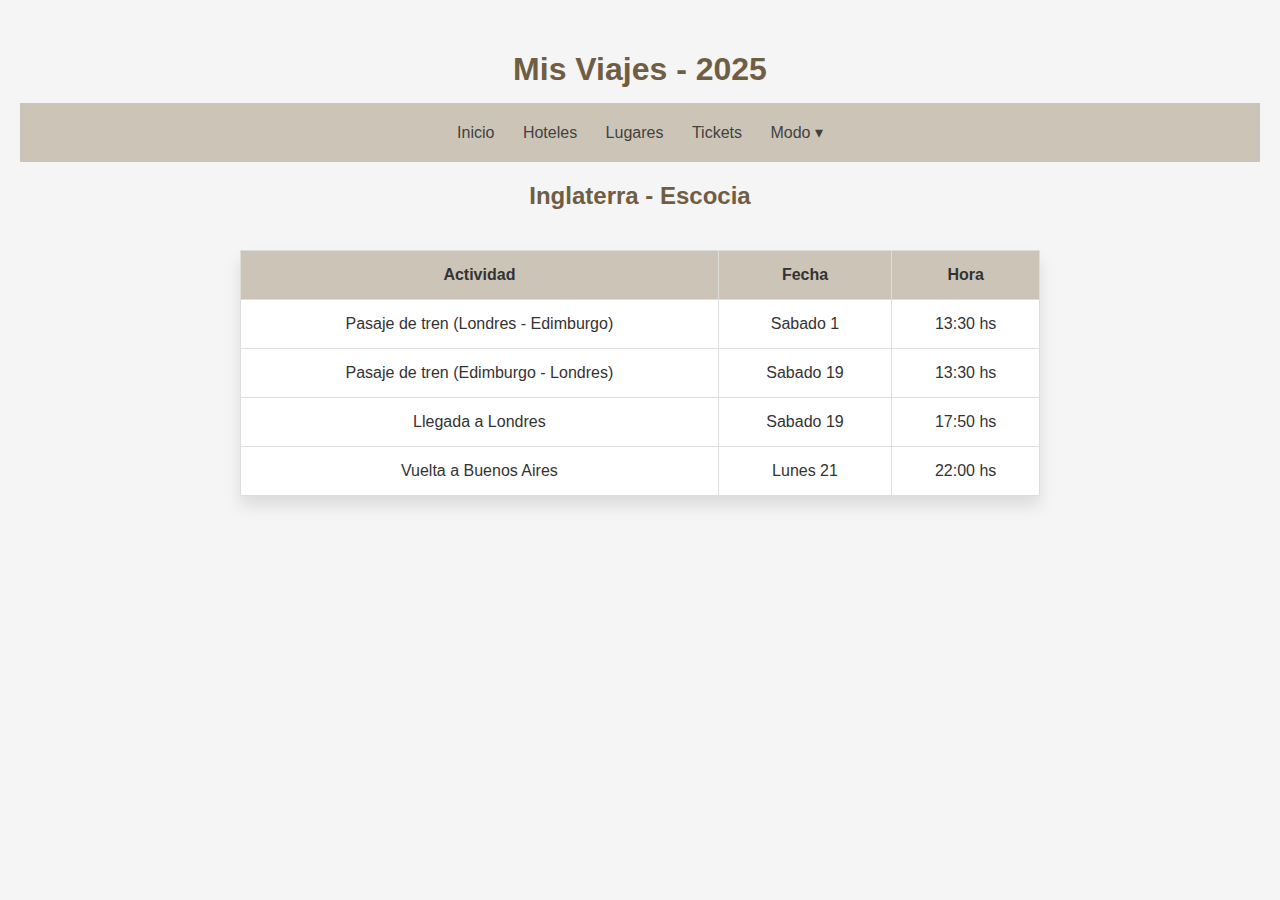
<file: index.html>
<!DOCTYPE html>
<html lang="es">
<head>
  <meta charset="UTF-8" />
  <meta name="viewport" content="width=device-width, initial-scale=1.0" />
  <title>Home</title>
  <link rel="stylesheet" href="style.css" />
</head>
<body>
    <div class="container">
        <div class="content">
            <header>
                <h1>Mis Viajes - 2025</h1>
            </header>
            <section class="menu">
                <nav>
                  <button class="menu-toggle" onclick="toggleMenu()">☰</button>
                  <div class="menu-links">
                    <a href="index.html">Inicio</a>
                    <a href="hoteles.html">Hoteles</a>
                    <a href="lugares.html">Lugares</a>
                    <a href="tickets.html">Tickets</a>


                    <div class="modo-container">
                      <a href="#" onclick="toggleModoSubmenu()">Modo ▾</a>
                      <div class="modo-submenu">
                        <a href="#" onclick="setTheme('light')">Modo Claro</a>
                        <a href="#" onclick="setTheme('dark')">Modo Oscuro</a>
                    </div>
                  </div>
                </nav>
              </section>
            </section>

            <section class="hero">
                <h2>Inglaterra - Escocia</h2>
            </section>

            <table class="tabla-materias">
                <tr>
                    <th>Actividad</th>
                    <th>Fecha</th>
                    <th>Hora</th>
                </tr>
                <tr>
                    <td>Pasaje de tren (Londres - Edimburgo)</td>
                    <td>Sabado 1</td>
                    <td>13:30 hs</td>
                </tr>
                <tr>
                    <td>Pasaje de tren (Edimburgo - Londres)</td>
                    <td>Sabado 19</td>
                    <td>13:30 hs</td>
                </tr>
                <tr>
                    <td>Llegada a Londres</td>
                    <td>Sabado 19</td>
                    <td>17:50 hs</td>
                </tr>
                <tr>
                    <td>Vuelta a Buenos Aires</td>
                    <td>Lunes 21</td>
                    <td>22:00 hs</td>
                </tr>
            </table>
        </div>
    </div>
    <script src="js/script.js"></script>
</body>

</html>
</file>
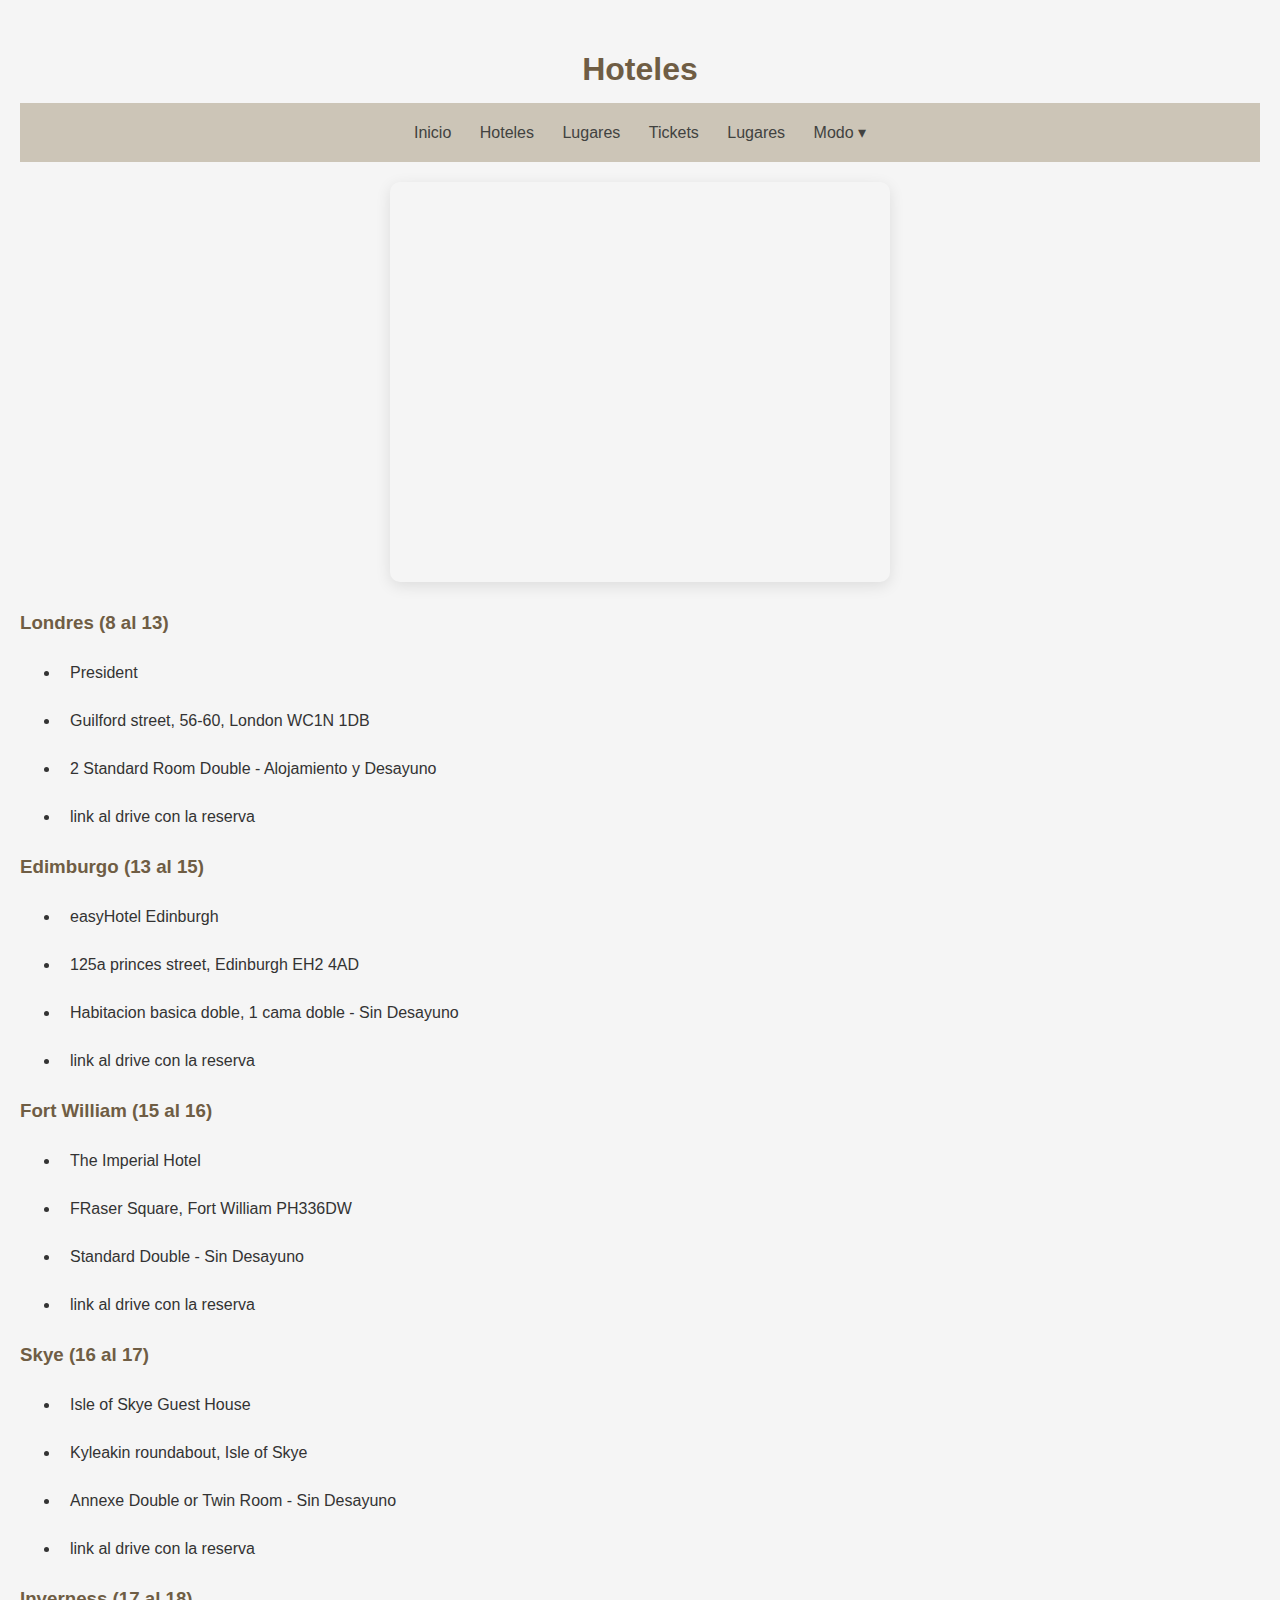
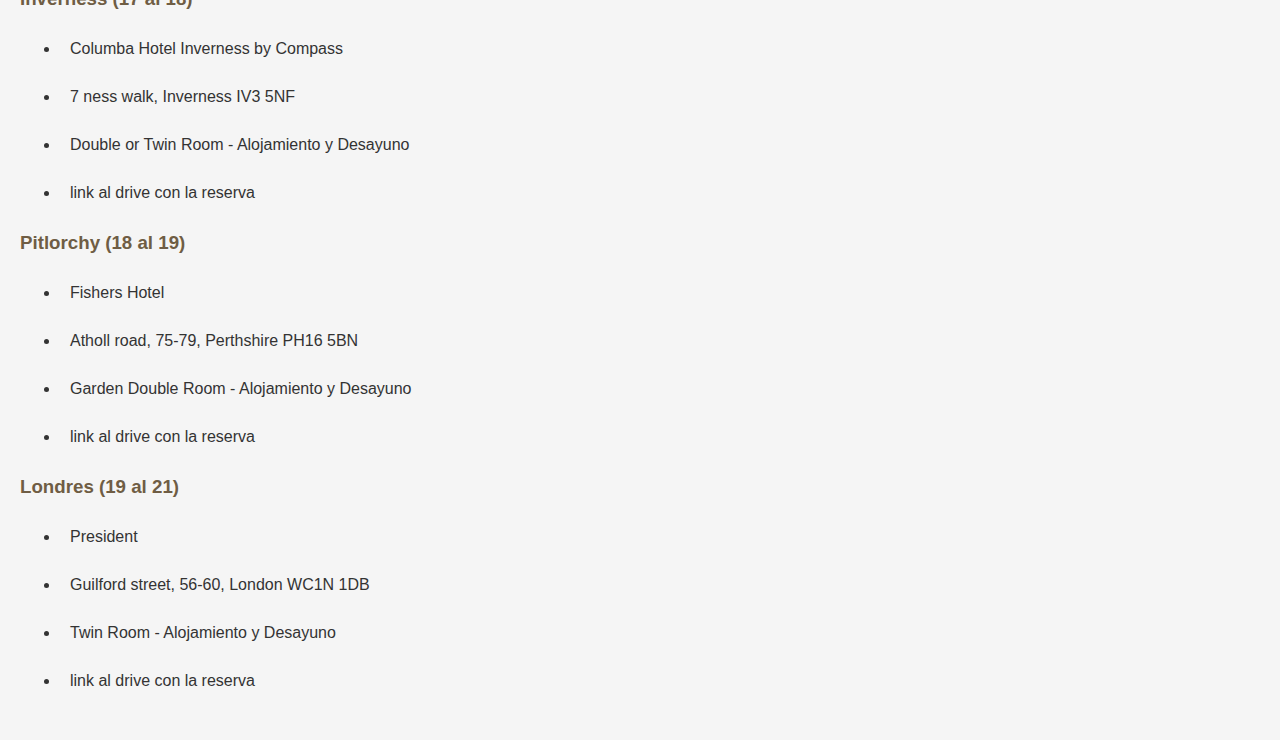
<file: hoteles.html>
<!DOCTYPE html>
<html lang="es">
<head>
  <meta charset="UTF-8">
  <meta name="viewport" content="width=device-width, initial-scale=1.0" />
  <title>Hoteles</title>
  <link rel="stylesheet" href="style.css" />
</head>

<body>
    <div class="container">
        <div class="content">
            <header>
                <h1>Hoteles</h1>
            </header>
            <section class="menu">
                <nav>
                  <button class="menu-toggle" onclick="toggleMenu()">☰</button>
                  <div class="menu-links">
                    <a href="index.html">Inicio</a>
                    <a href="hoteles.html">Hoteles</a>
                    <a href="lugares.html">Lugares</a>
                    <a href="tickets.html">Tickets</a>
                    <a href="itineratio.html">Lugares</a>

                    <div class="modo-container">
                        <a href="#" onclick="toggleModoSubmenu()">Modo ▾</a>
                        <div class="modo-submenu">
                          <a href="#" onclick="setTheme('light')">Modo Claro</a>
                          <a href="#" onclick="setTheme('dark')">Modo Oscuro</a>
                    </div>
                  </div>
                </nav>
              </section>
            </section>

            <div class="calendario-container">
                <iframe src="https://calendar.google.com/calendar/embed?height=600&wkst=1&ctz=America%2FArgentina%2FBuenos_Aires&showPrint=0&showTz=0&showNav=0&showTabs=0&showCalendars=0&showTitle=0&src=Mjk5OTg5YTU0ZjQ2Y2JlYWI0NDBmMGY0ZjVhYmMyNDliMmRmMWM0NmI5MTA4MjVkMTg2OGM2NTgyYTkyMzgyNEBncm91cC5jYWxlbmRhci5nb29nbGUuY29t&color=%23D81B60" frameborder="0"></iframe>
            </div>

            <div>
                <h3 class="task-title">Londres (8 al 13)</h3>
                    <ul>
                        <li>President</li>
                        <li>Guilford street, 56-60, London WC1N 1DB</li>
                        <li>2 Standard Room Double - Alojamiento y Desayuno</li>
                        <li> link al drive con la reserva</li>
                    </ul>
                <h3 class="task-title">Edimburgo (13 al 15)</h3>
                    <ul>
                        <li>easyHotel Edinburgh</li>
                        <li>125a princes street, Edinburgh EH2 4AD</li>
                        <li>Habitacion basica doble, 1 cama doble - Sin Desayuno</li>
                        <li> link al drive con la reserva</li>
                    </ul>
                <h3 class="task-title">Fort William (15 al 16)</h3>
                    <ul>
                        <li>The Imperial Hotel </li>
                        <li>FRaser Square, Fort William PH336DW</li>
                        <li>Standard Double - Sin Desayuno</li>
                        <li> link al drive con la reserva</li>
                    </ul>
                <h3 class="task-title">Skye (16 al 17)</h3>
                    <ul>
                        <li>Isle of Skye Guest House</li>
                        <li>Kyleakin roundabout, Isle of Skye </li>
                        <li>Annexe Double or Twin Room - Sin Desayuno</li>
                        <li> link al drive con la reserva</li>
                    </ul>
                <h3 class="task-title">Inverness (17 al 18)</h3>
                    <ul>
                        <li>Columba Hotel Inverness by Compass</li>
                        <li>7 ness walk, Inverness IV3 5NF</li>
                        <li> Double or Twin Room - Alojamiento y Desayuno</li>
                        <li> link al drive con la reserva</li>
                    </ul>
                <h3 class="task-title">Pitlorchy (18 al 19)</h3>
                    <ul>
                        <li>Fishers Hotel</li>
                        <li>Atholl road, 75-79, Perthshire PH16 5BN</li>
                        <li>Garden Double Room - Alojamiento y Desayuno</li>
                        <li> link al drive con la reserva</li>
                    </ul>
                <h3 class="task-title">Londres (19 al 21)</h3>
                    <ul>
                        <li>President</li>
                        <li>Guilford street, 56-60, London WC1N 1DB</li>
                        <li>Twin Room - Alojamiento y Desayuno</li>
                        <li> link al drive con la reserva</li>
                    </ul>
            </div>
        </div>
    </div>
    
    <script src="js/script.js"></script>


</body>

</html>
</file>
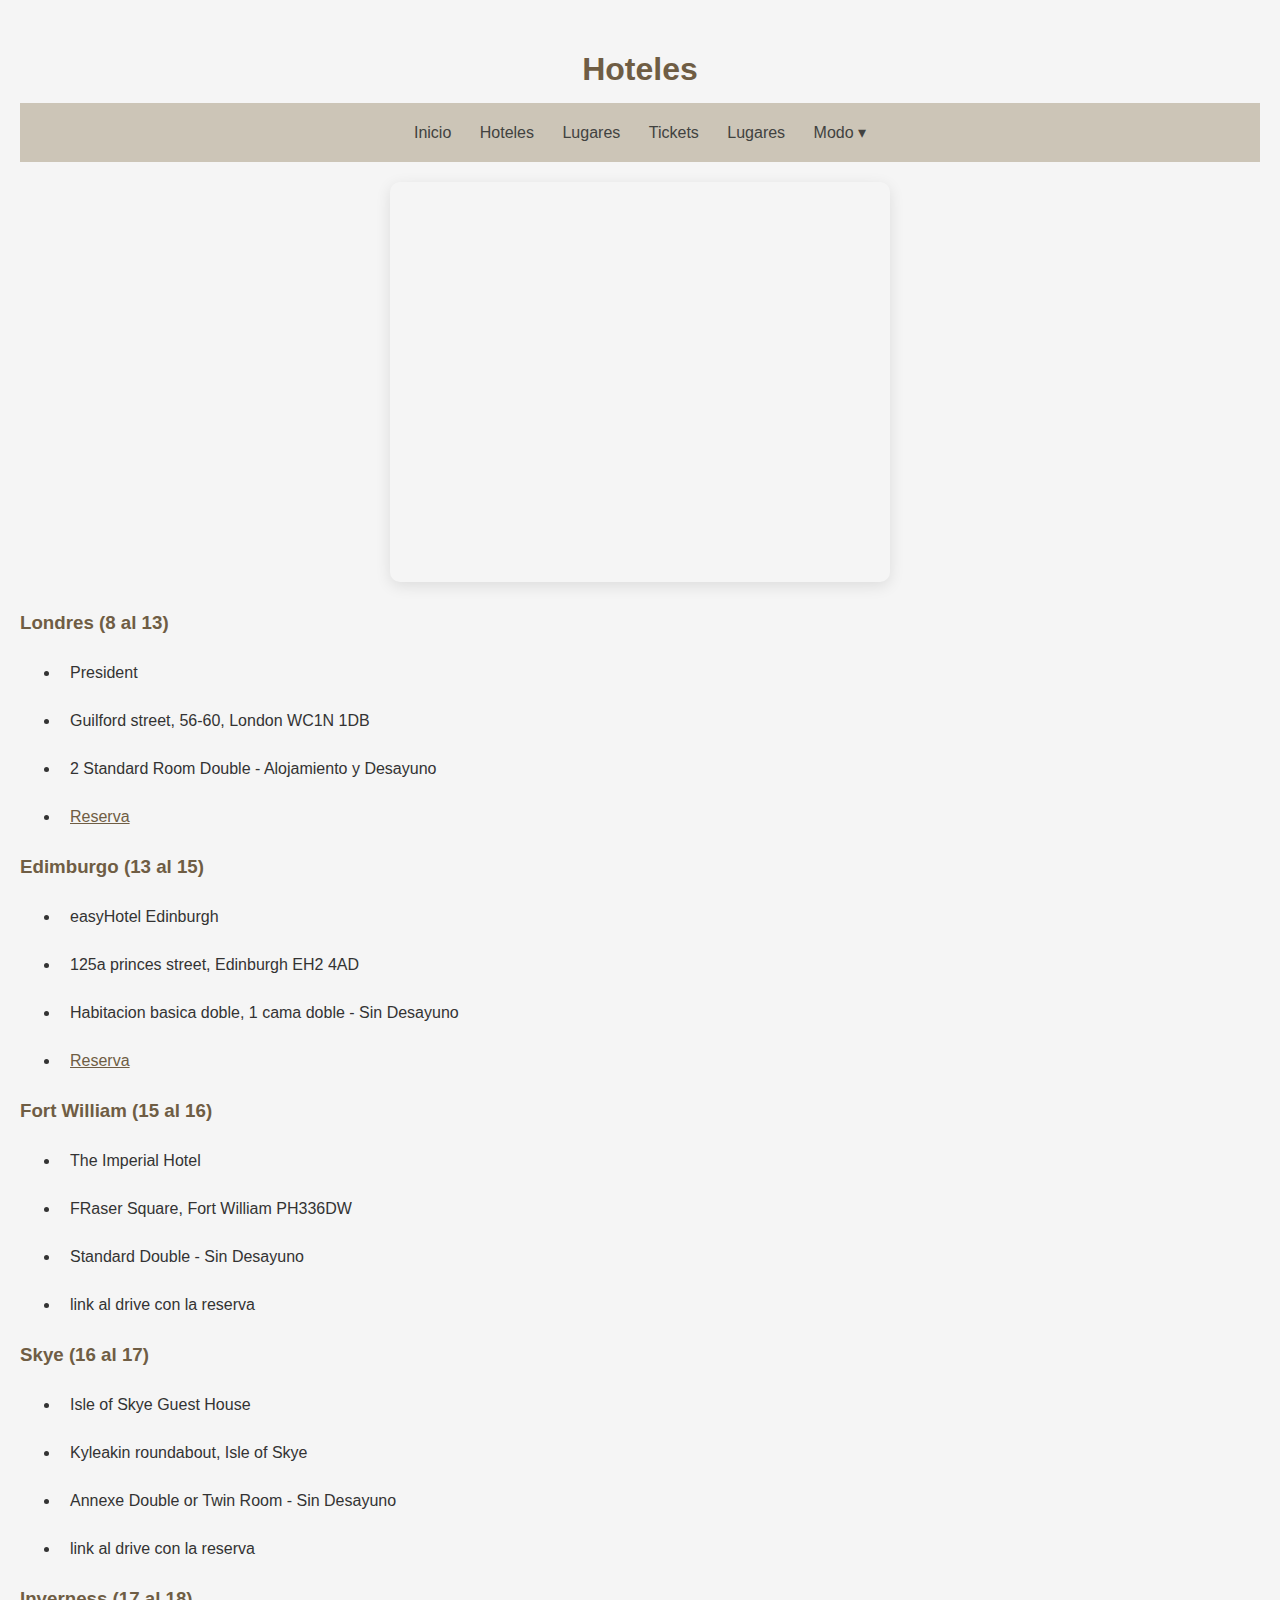
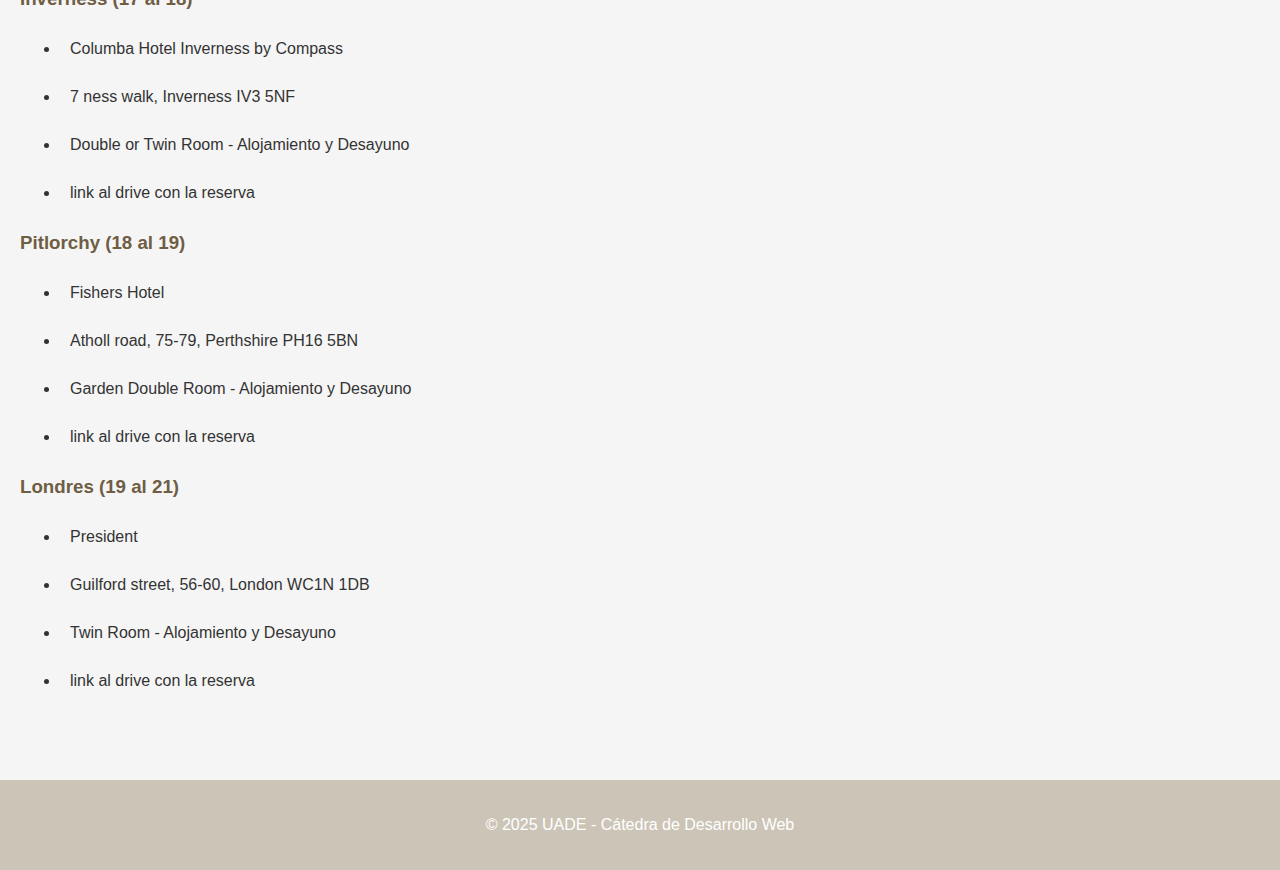
<file: itineratio.html>
<!DOCTYPE html>
<html lang="es">
<head>
  <meta charset="UTF-8">
  <meta name="viewport" content="width=device-width, initial-scale=1.0" />
  <title>Hoteles</title>
  <link rel="stylesheet" href="style.css" />
</head>

<body>
    <div class="container">
        <div class="content">
            <header>
                <h1>Hoteles</h1>
            </header>
            <section class="menu">
                <nav>
                  <button class="menu-toggle" onclick="toggleMenu()">☰</button>
                  <div class="menu-links">
                    <a href="index.html">Inicio</a>
                    <a href="hoteles.html">Hoteles</a>
                    <a href="lugares.html">Lugares</a>
                    <a href="tickets.html">Tickets</a>
                    <a href="itineratio.html">Lugares</a>

                    <div class="modo-container">
                        <a href="#" onclick="toggleModoSubmenu()">Modo ▾</a>
                        <div class="modo-submenu">
                          <a href="#" onclick="setTheme('light')">Modo Claro</a>
                          <a href="#" onclick="setTheme('dark')">Modo Oscuro</a>
                    </div>
                  </div>
                </nav>
              </section>
            </section>

            <div class="calendario-container">
                <iframe src="https://calendar.google.com/calendar/embed?height=600&wkst=1&ctz=America%2FArgentina%2FBuenos_Aires&showPrint=0&showTz=0&showNav=0&showTabs=0&showCalendars=0&showTitle=0&src=Mjk5OTg5YTU0ZjQ2Y2JlYWI0NDBmMGY0ZjVhYmMyNDliMmRmMWM0NmI5MTA4MjVkMTg2OGM2NTgyYTkyMzgyNEBncm91cC5jYWxlbmRhci5nb29nbGUuY29t&color=%23D81B60" frameborder="0"></iframe>
            </div>

            <div>
                <h3 class="task-title">Londres (8 al 13)</h3>
                    <ul>
                        <li>President</li>
                        <li>Guilford street, 56-60, London WC1N 1DB</li>
                        <li>2 Standard Room Double - Alojamiento y Desayuno</li>
                        <li><a href="https://drive.google.com/file/d/1ZwXiPeA5JEbX-64DOBI1kfrFqppIPt2q/view?usp=drive_link">Reserva</a></li>
                    </ul>
                <h3 class="task-title">Edimburgo (13 al 15)</h3>
                    <ul>
                        <li>easyHotel Edinburgh</li>
                        <li>125a princes street, Edinburgh EH2 4AD</li>
                        <li>Habitacion basica doble, 1 cama doble - Sin Desayuno</li>
                        <li><a href="https://drive.google.com/file/d/1ZwXiPeA5JEbX-64DOBI1kfrFqppIPt2q/view?usp=drive_link">Reserva</a></li>
                    </ul>
                <h3 class="task-title">Fort William (15 al 16)</h3>
                    <ul>
                        <li>The Imperial Hotel </li>
                        <li>FRaser Square, Fort William PH336DW</li>
                        <li>Standard Double - Sin Desayuno</li>
                        <li> link al drive con la reserva</li>
                    </ul>
                <h3 class="task-title">Skye (16 al 17)</h3>
                    <ul>
                        <li>Isle of Skye Guest House</li>
                        <li>Kyleakin roundabout, Isle of Skye </li>
                        <li>Annexe Double or Twin Room - Sin Desayuno</li>
                        <li> link al drive con la reserva</li>
                    </ul>
                <h3 class="task-title">Inverness (17 al 18)</h3>
                    <ul>
                        <li>Columba Hotel Inverness by Compass</li>
                        <li>7 ness walk, Inverness IV3 5NF</li>
                        <li> Double or Twin Room - Alojamiento y Desayuno</li>
                        <li> link al drive con la reserva</li>
                    </ul>
                <h3 class="task-title">Pitlorchy (18 al 19)</h3>
                    <ul>
                        <li>Fishers Hotel</li>
                        <li>Atholl road, 75-79, Perthshire PH16 5BN</li>
                        <li>Garden Double Room - Alojamiento y Desayuno</li>
                        <li> link al drive con la reserva</li>
                    </ul>
                <h3 class="task-title">Londres (19 al 21)</h3>
                    <ul>
                        <li>President</li>
                        <li>Guilford street, 56-60, London WC1N 1DB</li>
                        <li>Twin Room - Alojamiento y Desayuno</li>
                        <li> link al drive con la reserva</li>
                    </ul>
            </div>
        </div>

        <footer>
            <p>&copy; 2025 UADE - Cátedra de Desarrollo Web</p>
        </footer>
    </div>
    
    <script src="js/script.js"></script>


</body>

</html>
</file>
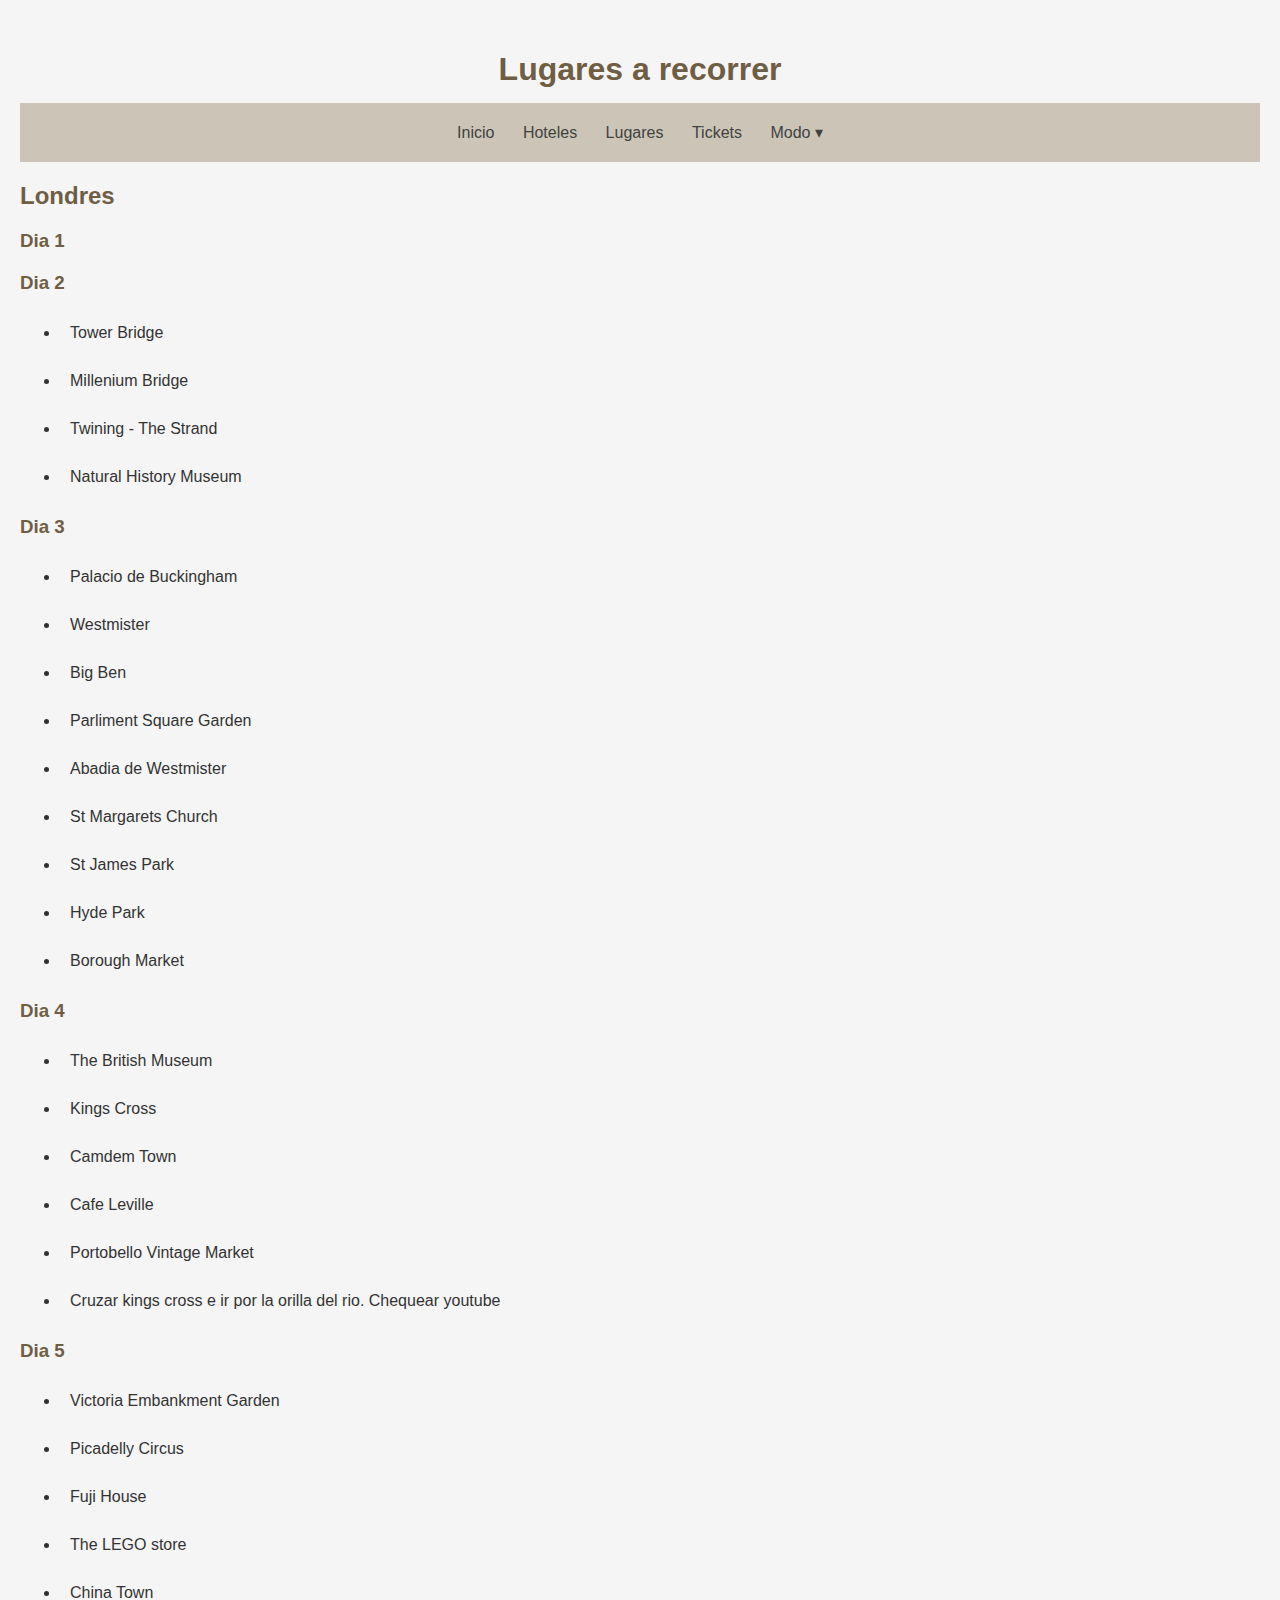
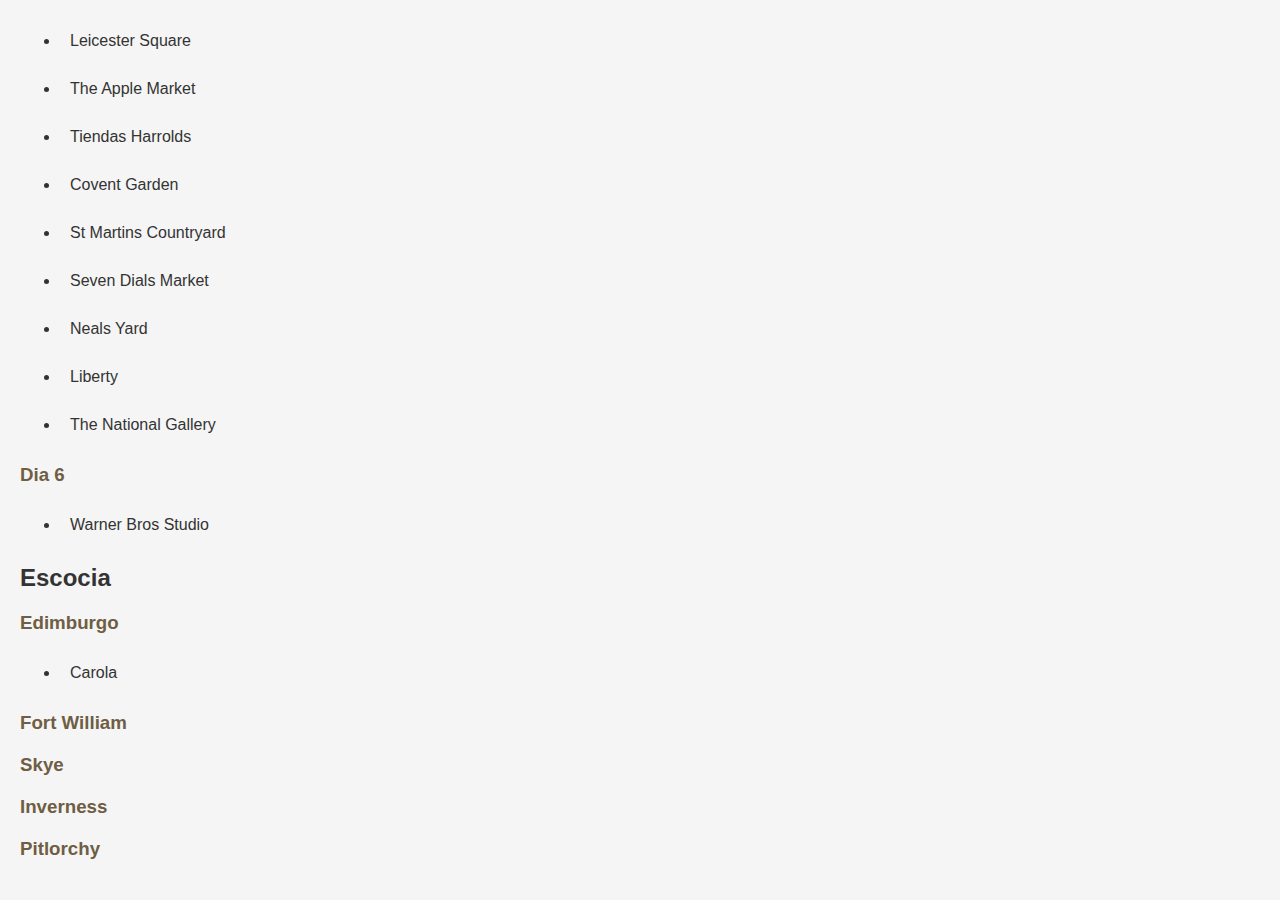
<file: lugares.html>
<!DOCTYPE html>
<html lang="es">
<head>
  <meta charset="UTF-8">
  <meta name="viewport" content="width=device-width, initial-scale=1.0" />
  <title>Lugares</title>
  <link rel="stylesheet" href="style.css" />
</head>

<body>
    <div class="container">
        <div class="content">
            <header>
                <h1>Lugares a recorrer</h1>
            </header>
            <section class="menu">
                <nav>
                  <button class="menu-toggle" onclick="toggleMenu()">☰</button>
                  <div class="menu-links">
                    <a href="index.html">Inicio</a>
                    <a href="hoteles.html">Hoteles</a>
                    <a href="lugares.html">Lugares</a>
                    <a href="tickets.html">Tickets</a>

                    <div class="modo-container">
                        <a href="#" onclick="toggleModoSubmenu()">Modo ▾</a>
                        <div class="modo-submenu">
                          <a href="#" onclick="setTheme('light')">Modo Claro</a>
                          <a href="#" onclick="setTheme('dark')">Modo Oscuro</a>
                    </div>
                  </div>
                </nav>
              </section>
            </section>
            
            <div>
                <h2 class="task-title">Londres</h2>
                <h3 class="task-title">Dia 1</h3>
                    <ul>
                    </ul>
                <h3 class="task-title">Dia 2</h3>
                    <ul>
                        <li>Tower Bridge</li>
                        <li>Millenium Bridge</li>
                        <li>Twining - The Strand</li>
                        <li>Natural History Museum</li>
                    </ul>
                <h3 class="task-title">Dia 3</h3>
                    <ul>
                        <li>Palacio de Buckingham</li>
                        <li>Westmister</li>
                        <li>Big Ben</li>
                        <li>Parliment Square Garden</li>
                        <li>Abadia de Westmister</li>
                        <li>St Margarets Church</li>
                        <li>St James Park</li>
                        <li>Hyde Park</li>
                        <li>Borough Market</li>
                    </ul>
                <h3 class="task-title">Dia 4</h3>
                    <ul>
                        <li>The British Museum</li>
                        <li>Kings Cross</li>
                        <li>Camdem Town</li>
                        <li>Cafe Leville</li>
                        <li>Portobello Vintage Market</li>
                        <li>Cruzar kings cross e ir por la orilla del rio. Chequear youtube</li>
                    </ul>
                <h3 class="task-title">Dia 5</h3>
                    <ul>
                        <li>Victoria Embankment Garden</li>
                        <li>Picadelly Circus</li>
                        <li>Fuji House</li>
                        <li>The LEGO store</li>
                        <li>China Town</li>
                        <li>Leicester Square</li>
                        <li>The Apple Market</li>
                        <li>Tiendas Harrolds</li>
                        <li>Covent Garden</li>
                        <li>St Martins Countryard</li>
                        <li>Seven Dials Market</li>
                        <li>Neals Yard</li>
                        <li>Liberty</li>
                        <li>The National Gallery</li>
                    </ul>
                <h3 class="task-title">Dia 6</h3>
                    <ul>
                        <li>Warner Bros Studio</li>
                    </ul>
                <h2>Escocia</h2>
                <h3 class="task-title">Edimburgo</h3>
                    <ul>
                        <li>Carola</li>
                    </ul>
                <h3 class="task-title">Fort William</h3>
                    <ul>
                    </ul>
                <h3 class="task-title">Skye</h3>
                    <ul>
                    </ul>
                <h3 class="task-title">Inverness</h3>
                    <ul>
                    </ul>
                <h3 class="task-title">Pitlorchy</h3>
                    <ul>
                    </ul>
            </div>
        </div>
    </div>
    
    <script src="js/script.js"></script>

</body>

</html>
</file>
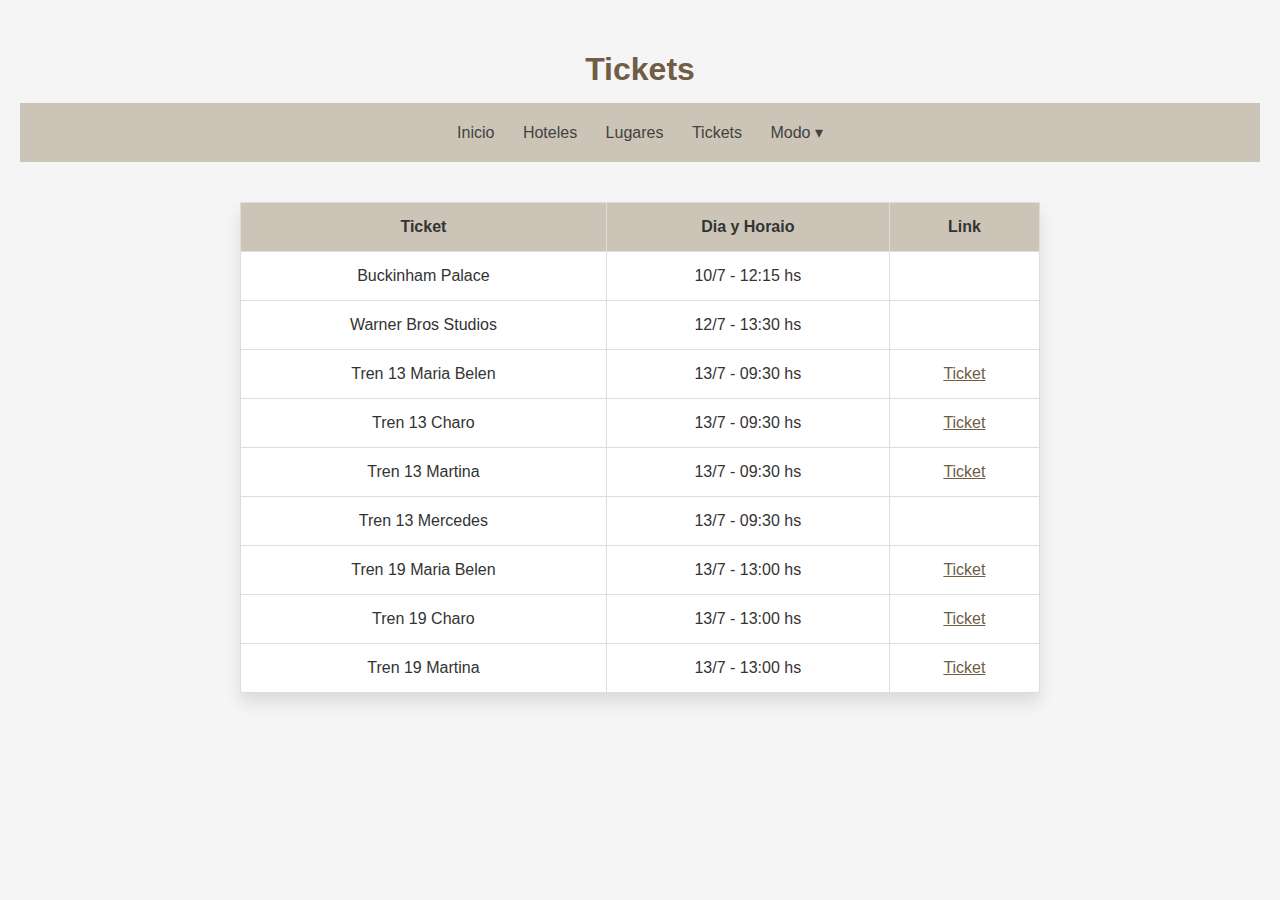
<file: tickets.html>
<!DOCTYPE html>
<html lang="es">
<head>
  <meta charset="UTF-8">
  <meta name="viewport" content="width=device-width, initial-scale=1.0" />
  <title>Tickets</title>
  <link rel="stylesheet" href="style.css" />
</head>

<body>
    <div class="container">
        <div class="content">
            <header>
                <h1>Tickets</h1>
            </header>
            <section class="menu">
                <nav>
                  <button class="menu-toggle" onclick="toggleMenu()">☰</button>
                  <div class="menu-links">
                    <a href="index.html">Inicio</a>
                    <a href="hoteles.html">Hoteles</a>
                    <a href="lugares.html">Lugares</a>
                    <a href="tickets.html">Tickets</a>

                    <div class="modo-container">
                      <a href="#" onclick="toggleModoSubmenu()">Modo ▾</a>
                      <div class="modo-submenu">
                        <a href="#" onclick="setTheme('light')">Modo Claro</a>
                        <a href="#" onclick="setTheme('dark')">Modo Oscuro</a>
                    </div>
                  </div>
                </nav>
              </section>
            </section>

            <table class="tabla-materias">
                <tr>
                    <th>Ticket</th>
                    <th>Dia y Horaio</th>
                    <th>Link</th>
                </tr>
                <tr>
                    <td>Buckinham Palace</td>
                    <td>10/7 - 12:15 hs</td>
                    <td></td>
                </tr>
                <tr>
                    <td>Warner Bros Studios</td>
                    <td>12/7 - 13:30 hs</td>
                    <td></td>
                </tr>
                <tr>
                  <td>Tren 13 Maria Belen</td>
                  <td>13/7 - 09:30 hs</td>
                  <td><a href="https://drive.google.com/file/d/1T6dT9neKDvRNoU5MzpJ2jx9-zHEDfq2a/view?usp=drive_link">Ticket</a></td>
                </tr>
                <tr>
                  <td>Tren 13 Charo</td>
                  <td>13/7 - 09:30 hs</td>
                  <td><a href="https://drive.google.com/file/d/1_RNe1Gwtp4V8QwUU02-uMG3ukicGQisR/view?usp=drive_link">Ticket</a></td>
                </tr>
                <tr>
                  <td>Tren 13 Martina</td>
                  <td>13/7 - 09:30 hs</td>
                  <td><a href="https://drive.google.com/file/d/1pXtcwNA7UbORFS83lAYdoaipGvGfeSmA/view?usp=drive_link">Ticket</a></td>
                </tr>
                <tr>
                  <td>Tren 13 Mercedes</td>
                  <td>13/7 - 09:30 hs</td>
                  <td><a href=""></a></td>
                </tr>
                <tr>
                  <td>Tren 19 Maria Belen</td>
                  <td>13/7 - 13:00 hs</td>
                  <td><a href="https://drive.google.com/file/d/1-x0MYzvwcdfp28vqNn9Mi5pFke_CwUM2/view?usp=drive_link">Ticket</a></td>
                </tr>
                <tr>
                  <td>Tren 19 Charo</td>
                  <td>13/7 - 13:00 hs</td>
                  <td><a href="https://drive.google.com/file/d/1GfuWvcoQLVQGKHNP5g5-62iISfkw4UjS/view?usp=drive_link">Ticket</a></td>
                </tr>
                <tr>
                  <td>Tren 19 Martina</td>
                  <td>13/7 - 13:00 hs</td>
                  <td><a href="https://drive.google.com/file/d/1JVjyRxsl2v9cmDl-2TQlkmjBTS6eyuf_/view?usp=drive_link">Ticket</a></td>
                </tr>
            </table>
        </div>
    </div>
    <script src="js/script.js"></script>

</body>
</file>
<file: style.css>
html, body {
    font-family: 'Open Sans', sans-serif;
    background-color: #f5f5f5;
    color: hsl(0, 0%, 20%);
    margin: 0;
    padding: 0;
    height: 100%;
  }
  
  /* Cabecera */
  header {
    color: #6F5D44;
    padding: 10px;
    text-align: center;
  }
  
  header h1 {
    margin-bottom: 5px;
  }
  
  
  a {
    color: #6F5D44;
  }
  
  /* Contenedor principal */
  .container {
    min-height: 100%;
    display: flex;
    flex-direction: column;
  
  }
  
  /* Contenido */
  .content {
    flex-grow: 1;
    padding: 20px;
  }
  
  /* Hero */
  .hero {
    color: #6F5D44;
    text-align: center;
    margin-bottom: 20px;
  }
  
  /* Menú */
  .menu {
    text-align: center;
    background-color: #CCC5B7;
    color: #414240;
    padding: 20px;
    margin-bottom: 20px;
  }
  .menu-toggle {
    display: none;
    font-size: 20px;
    background: none;
    border: none;
    cursor: pointer;
  }
  
  nav ul {
    list-style: none;
    display: flex;
    justify-content: center;
    gap: 15px;
    padding: 0;
  }
  
  nav a {
    color: #414240;
    text-decoration: none;
    padding: 8px 12px;
    border-radius: 5px;
  }
  
  nav a:hover {
    background-color: #E5BB89;
  }
  
  /* Contenedor del menú Modo */
  .modo-container {
    position: relative;
    display: inline-block;
  }
  
  /* Submenú oculto por defecto */
  .modo-submenu {
    display: none;
    position: absolute;
    background-color: #CCC5B7;
    min-width: 120px;
    box-shadow: 0 4px 8px rgba(0,0,0,0.1);
    z-index: 1;
    top: 100%;
    left: 0;
    flex-direction: column;
  }
  
  .modo-submenu a {
    display: block;
    padding: 8px 12px;
    color: #414240;
    text-decoration: none;
  }
  
  .modo-submenu a:hover {
    background-color: #E5BB89;
  }
  
  /* Mostrar submenú cuando se active la clase 'show' */
  .modo-submenu.show {
    display: block;
  }
  
  /* Modo oscuro */
  body.dark-mode {
    background-color: #1e1e1e;
    color: #f5f5f5;
  }
  
  body.dark-mode header,
  body.dark-mode footer, 
  body.dark-mode .menu, 
  body.dark-mode .form-section {
    background-color: #333;
    color: #f5f5f5;
  }
  
  body.dark-mode .menu nav a {
    color: #f5f5f5;
  }
  
  body.dark-mode nav a:hover {
    background-color: #555;
  }
  
  
  body.dark-mode .tabla-materias th {
    background-color: #444;
  }
  
  body.dark-mode .tabla-materias tbody tr {
    background-color: #222;
  }
  
  body.dark-mode .tabla-materias tbody tr:hover, 
  body.dark-mode .container {
    background-color: #555;
  }
  
  body.dark-mode .task-title, 
  body.dark-mode h2.name, 
  body.dark-mode .hero{
    color: #9c8970;
  }
  
  body.dark-mode ul li ,
  body.dark-mode label,
  body.dark-mode .form-section h2
  {
    color: #f5f5f5;
  }
  
  body.dark-mode .form-section {
    color: #000;
  }
  
  
  
  /* Tabla de materias */
  .tabla-materias {
    width: 100%;
    max-width: 800px;
    margin: 40px auto;
    box-shadow: 0 10px 15px rgba(0, 0, 0, 0.1);
    border-collapse: collapse;
  }
  
  .tabla-materias th, .tabla-materias td {
    padding: 15px;
    text-align: center;
    font-size: 16px;
    border: 1px solid #ddd;
  }
  
  .tabla-materias th {
    background-color: #CCC5B7;
  }
  
  .tabla-materias tbody tr {
    background-color: white;
  }
  
  .tabla-materias tbody tr:hover {
    background-color: #E5BB89;
  }
  
  /* Calendario */
  .calendario-container {
    display: flex;
    justify-content: center;
    align-items: center;
    margin-bottom: 30px;
  }
  
  iframe {
    width: 80%;
    max-width: 500px;
    height: 400px;
    border: none;
    border-radius: 10px;
    box-shadow: 0 4px 15px rgba(0,0,0,0.1);
  }
  
  /* Listas */
  ul {
    list-style-type: disc;
    padding-left: 40px;
    margin: 20px 0;
    color: #333;
  }
  
  ul li {
    margin: 10px 0;
    padding: 10px;
    border-radius: 8px;
    transition: transform 0.3s ease;
  }
  
  ul li:hover {
    box-shadow: 0 4px 8px rgba(0, 0, 0, 0.1);
  }
  
  /* Lista de tareas */
  .task-title {
    font-weight: bold;
    color: #6F5D44;
  }
  
  /* Input para tareas */
  #task-input {
    width: 50%;
    border: none;
    background-color: #f5f5f5;
    padding: 10px;
  }
  
  /* Perfil */
  .name {
    color: #6F5D44;
    font-size: 30px;
  }
  
  .perfil {
    display: flex;
    align-items: flex-start;
    gap: 20px;
    margin-bottom: 40px;
  }
  
  .foto-perfil {
    width: 400px;
    border-radius: 10px;
    margin: 30px;
  }
  
  .descripcion {
    flex: 1;
    padding: 10px;
  }
  
  /* Contacto */
  
  .formulario {
    padding: 40px 20px;
    display: flex;
    justify-content: center;
  }
  .form-section {
    background: white;
    padding: 30px;
    border-radius: 10px;
    width: 100%;
    max-width: 500px;
  
  }
  
  form label {
    display: block;
    margin-top: 15px;
    font-weight: bold;
  }
  
  form input{
    width: 100%;
    padding: 10px;
    margin-top: 5px;
    border-radius: 5px;
    border: 1px solid #ccc;
  }
  form button {
    margin-top: 20px;
    padding: 12px;
    width: 100%;
    background-color: #E5BB89;
    color: white;
    border: none;
    font-size: 16px;
    border-radius: 5px;
  }
  
  form input, button{
    box-sizing: border-box;
  }
  
  form button:hover {
    background-color: #dfa155;
  }
  
  /* Footer */
  footer {
    text-align: center;
    padding: 20px;
    background-color: #CCC5B7;
    color: white;
    margin-top: 40px;
  }
  
  @media (max-width: 768px) {
    nav ul {
      flex-direction: column;
      align-items: center;
      gap: 10px;
    }
    
    ul {
      padding-left: 20px;
    }
  
    .content {
      padding: 15px;
    }
  
    .hero {
      padding: 10px;
    }
  
    .tabla-materias th, .tabla-materias td {
      padding: 10px;
      font-size: 14px;
    }
  
    #task-input {
      width: 90%;
    }
  
    .perfil {
      flex-direction: column;
      align-items: center;
      text-align: center;
    }
  
    .foto-perfil {
      width: 80%;
    }
    
    .formulario {
      padding: 20px 10px;
    }
    
    .form-section {
      padding: 50px;
    }
    .menu-toggle {
      display: block;
      background: none;
      border: none;
      cursor: pointer;
    }
  
    .menu-links {
      display: none;
      flex-direction: column;
      gap: 10px;
      width: 100%;
    }
  
    .menu-links.show {
      display: flex;
    }
  
    .menu nav {
      display: flex;
      flex-direction: column;
      align-items: flex-start;
    }
  }
</file>
